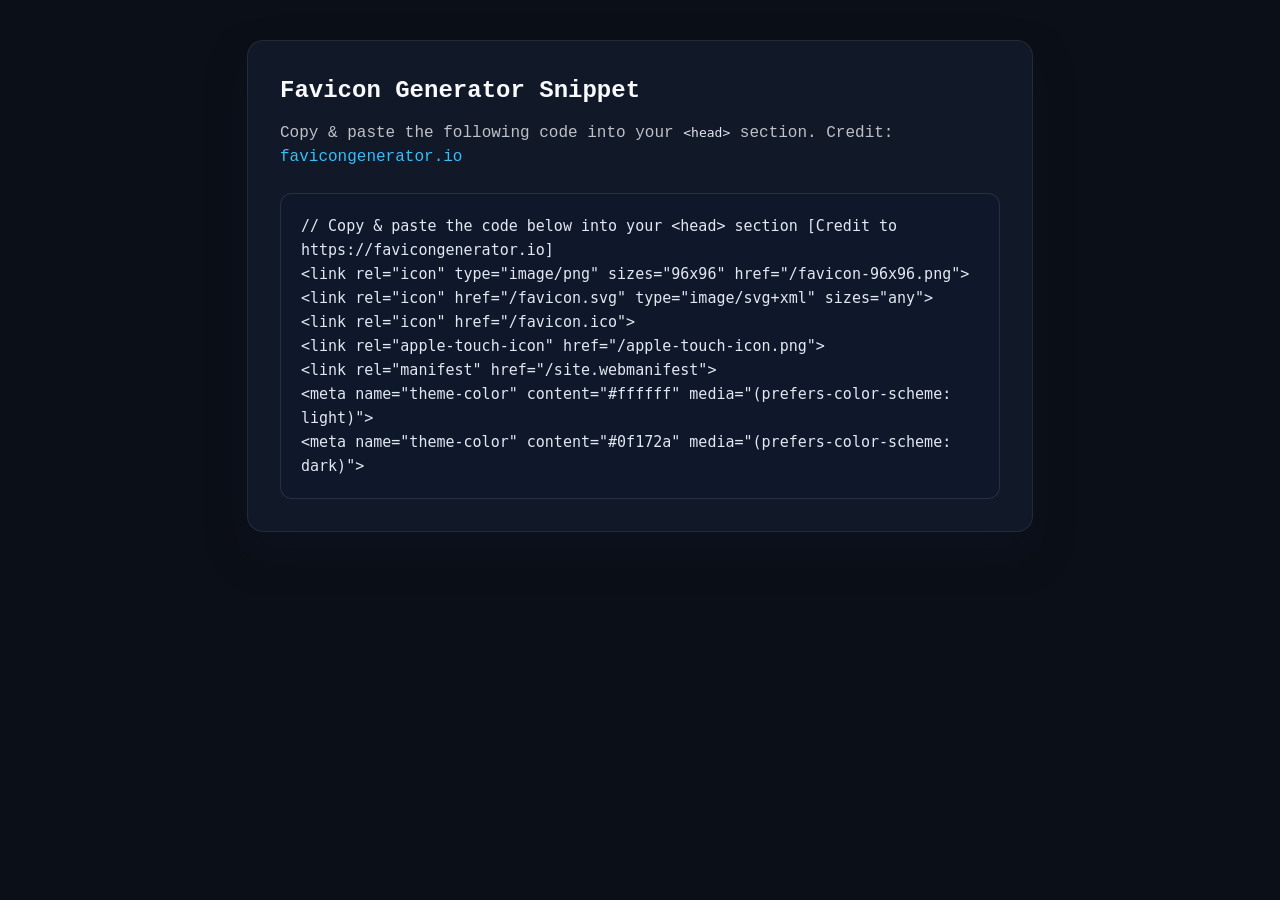
<file: staticfiles/favicon-code.html>
<!doctype html>
<html lang="en">
<head>
  <meta charset="utf-8">
  <title>Favicon Generator Snippet</title>
  <style>
    :root {
      font-family: ui-monospace, SFMono-Regular, Consolas, 'Liberation Mono', Menlo, monospace;
      background: #0b0f17;
      color: #f8fafc;
      line-height: 1.5;
    }
    body {
      margin: 0;
      padding: 2.5rem 1.25rem 3rem;
      display: flex;
      justify-content: center;
    }
    main {
      max-width: 720px;
      width: 100%;
      background: #111827;
      border: 1px solid rgba(248, 250, 252, 0.08);
      border-radius: 16px;
      padding: 2rem;
      box-shadow: 0 20px 40px rgba(15, 23, 42, 0.4);
    }
    h1 {
      margin: 0 0 0.75rem;
      font-size: 1.5rem;
      font-weight: 600;
    }
    p {
      margin: 0 0 1.5rem;
      color: rgba(248, 250, 252, 0.75);
    }
    pre {
      margin: 0;
      background: #0f172a;
      border-radius: 12px;
      padding: 1.25rem;
      border: 1px solid rgba(248, 250, 252, 0.1);
      overflow-x: auto;
      font-size: 0.9375rem;
      line-height: 1.6;
      white-space: pre-wrap;
    }
    code {
      color: #e2e8f0;
    }
    a {
      color: #38bdf8;
      text-decoration: none;
    }
    a:hover {
      text-decoration: underline;
    }
  </style>
</head>
<body>
  <main>
    <h1>Favicon Generator Snippet</h1>
    <p>Copy &amp; paste the following code into your <code>&lt;head&gt;</code> section. Credit: <a href="https://favicongenerator.io" target="_blank" rel="noopener noreferrer">favicongenerator.io</a></p>
    <pre><code>// Copy &amp; paste the code below into your &lt;head&gt; section [Credit to https://favicongenerator.io]
&lt;link rel=&quot;icon&quot; type=&quot;image/png&quot; sizes=&quot;96x96&quot; href=&quot;/favicon-96x96.png&quot;&gt;
&lt;link rel=&quot;icon&quot; href=&quot;/favicon.svg&quot; type=&quot;image/svg+xml&quot; sizes=&quot;any&quot;&gt;
&lt;link rel=&quot;icon&quot; href=&quot;/favicon.ico&quot;&gt;
&lt;link rel=&quot;apple-touch-icon&quot; href=&quot;/apple-touch-icon.png&quot;&gt;
&lt;link rel=&quot;manifest&quot; href=&quot;/site.webmanifest&quot;&gt;
&lt;meta name=&quot;theme-color&quot; content=&quot;#ffffff&quot; media=&quot;(prefers-color-scheme: light)&quot;&gt;
&lt;meta name=&quot;theme-color&quot; content=&quot;#0f172a&quot; media=&quot;(prefers-color-scheme: dark)&quot;&gt;
</code></pre>
  </main>
</body>
</html>
</file>
